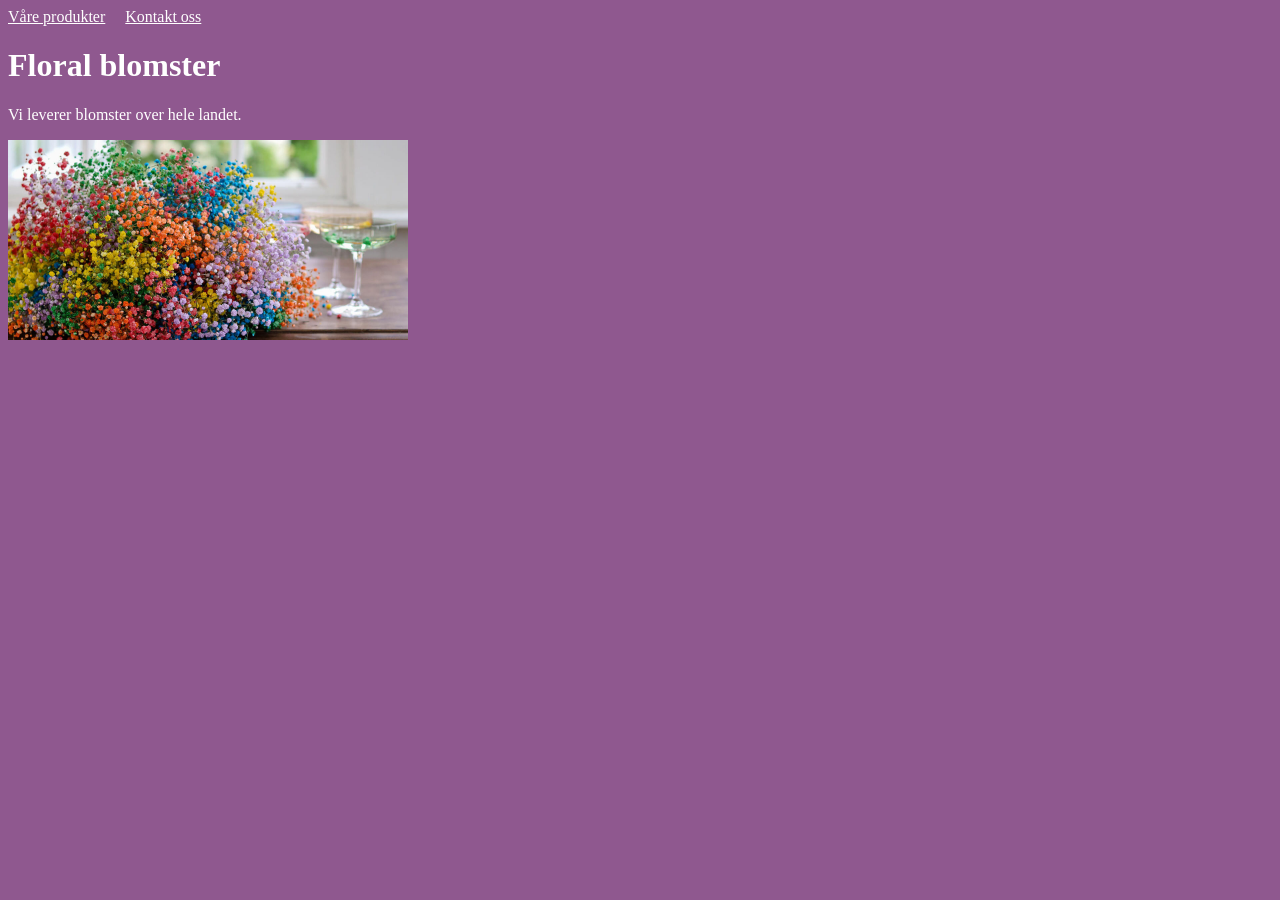
<file: index.html>
<!DOCTYPE HTML>
<html>

<head>
    <title>Floral</title>
    <meta charset="UTF-8">
    <link rel="stylesheet" href="style.css">
</head>

<body>
    <div class="meny">
        <div>
    <a href="produkter.html">Våre produkter</a>
    </div>
    <div>
    <a href="kontakt.html">Kontakt oss</a>
</div>
    </div>
    <h1>Floral blomster</h1>
    <p>Vi leverer blomster over hele landet.</p>
    <img src="blomster1.png" alt="blomster i mange farger" width="400">
</body>

</html>
</file>
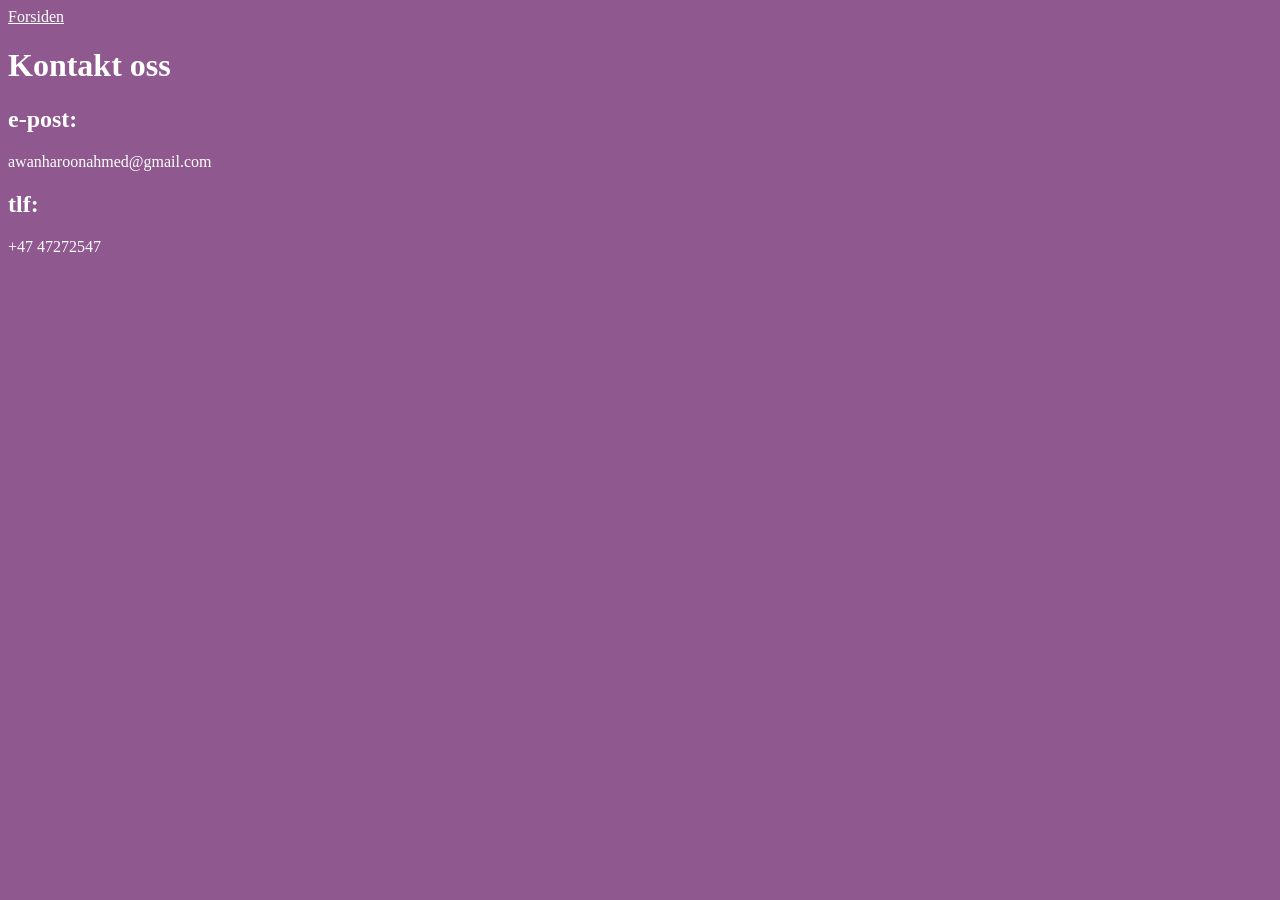
<file: kontakt.html>
<!DOCTYPE html>
<html>
<head>
        <meta name="viewport" content="width=device-width, initial-scale=1.0">
    <meta charset="UTF-8">
    <title>Kontakt oss</title>
    <link rel="stylesheet" href="style2.css">
</head>
<body>
    <div class="kontakt">
    <a href="index.html">Forsiden</a>
    <h1>Kontakt oss</h1>
    <div>
    <h2>e-post:</h2>
    <p>awanharoonahmed@gmail.com</p>
    </div>
    <div>
    <h2>tlf:</h2>
    <p>+47 47272547</p>
    </div>
    </div>
</body>
</html>
</file>
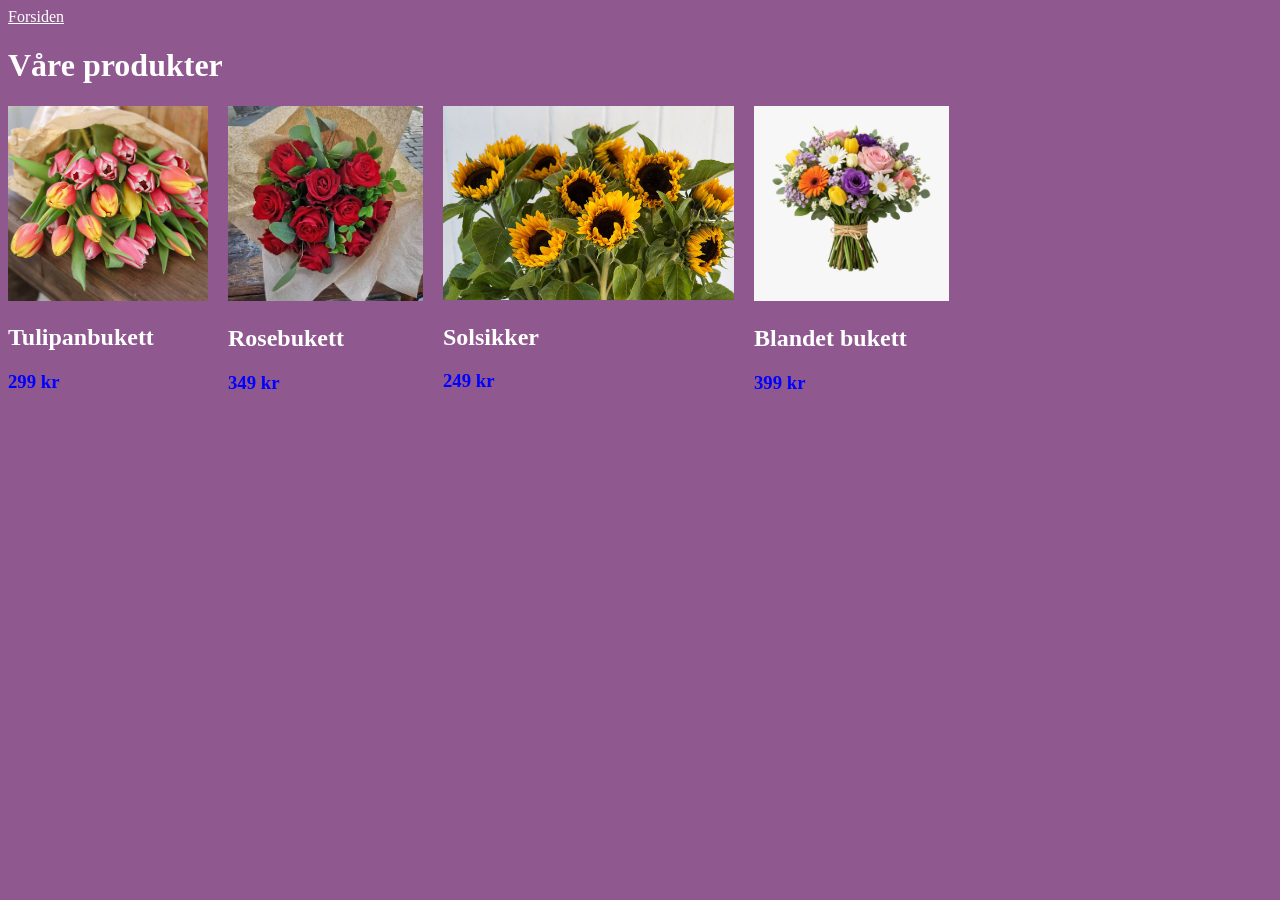
<file: produkter.html>
<!DOCTYPE html>
<html>

<head>
    <title>Våre produkter</title>
    <meta charset="UTF-8">
    <link rel="stylesheet" href="style2.css">
</head>

<body>
    <a href="index.html">Forsiden</a>
    <h1>Våre produkter</h1>
    <div class="produkter">
        <div>
            <img src="tulipanbukett.png" alt="Tulipanbukett" width="200">
            <h2>Tulipanbukett</h2>
            <h3>299 kr</h3>
        </div>
        <div>
            <img src="rosebukett.png" alt="Rosebukett" width="195">
            <h2>Rosebukett</h2>
            <h3>349 kr</h3>
        </div>
        <div>
            <img src="solsikker.png" alt="Solsikker" width="291">
            <h2>Solsikker</h2>
            <h3>249 kr</h3>
        </div>
        <div>
            <img src="blandet bukett.png" alt="Blandet bukett" width="195">
            <h2>Blandet bukett</h2>
            <h3>399 kr</h3>
        </div>
    </div>
</body>

</html>
</file>
<file: style.css>
body {
    background-color: rgb(143, 88, 143);
}

h1 {
    color: white
}

p {
    color: white
}

a {
    color: white
}

h2 {
    color: white
}

h3 {
    color: blue
}

.meny {
    display: flex;
    gap: 20px;
}
</file>
<file: style2.css>
body {
    background-color: rgb(143, 88, 143);
}

h1 {
    color: white
}

p {
    color: white
}

a {
    color: white
}

h2 {
    color: white
}

h3 {
    color: blue
}

.produkter {
    display: flex;
    gap: 20px;
}
</file>
